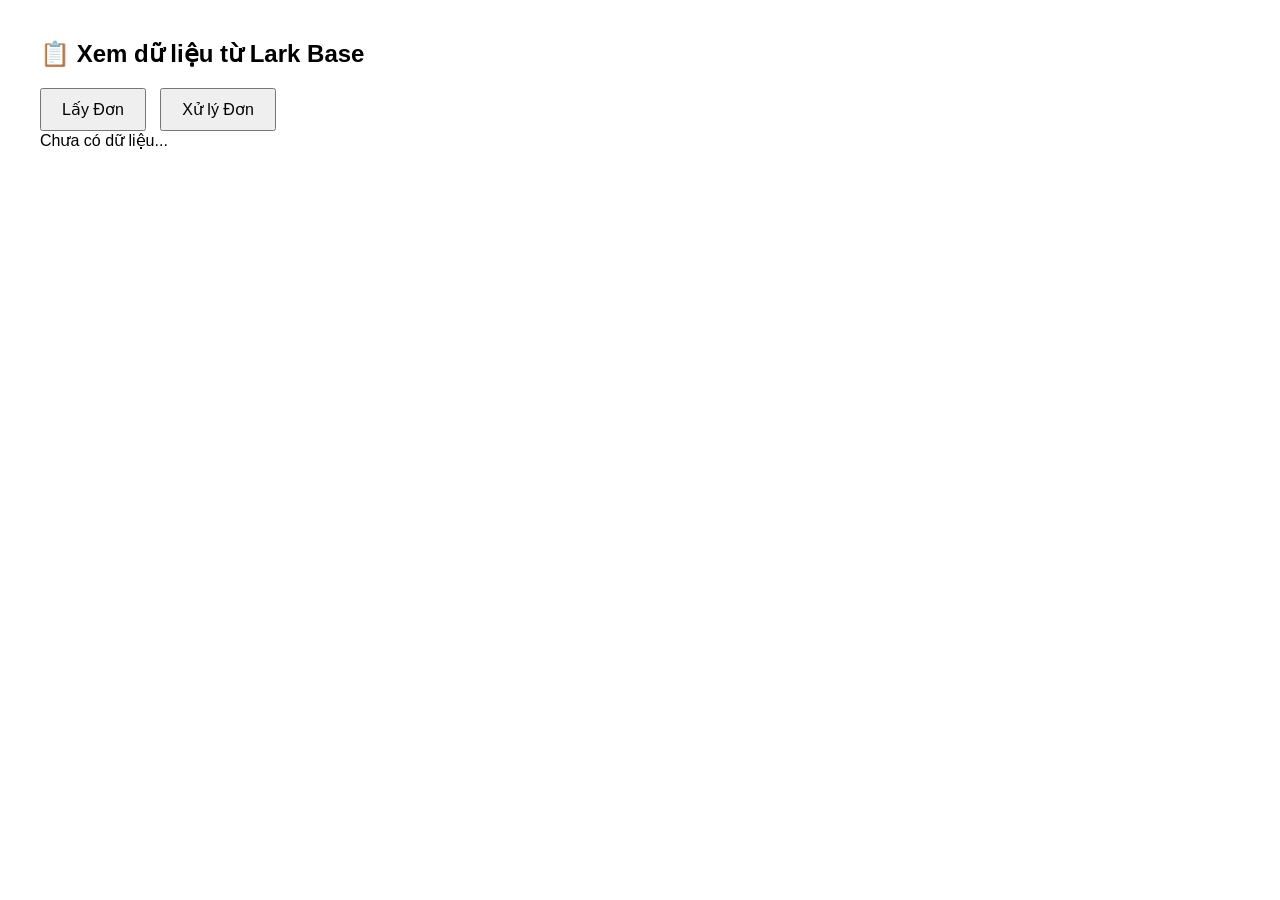
<file: index.html>
<!DOCTYPE html>
<html>

<head>
    <meta charset="UTF-8">
    <title>Lark Base Viewer</title>
    <style>
        body {
            font-family: Arial;
            margin: 40px;
        }

        button {
            padding: 10px 20px;
            font-size: 16px;
            margin-right: 10px;
        }

        pre {
            background: #f4f4f4;
            padding: 10px;
            margin-top: 20px;
            overflow: auto;
        }

        table {
            border-collapse: collapse;
            width: 100%;
            max-width: 1200px;
        }

        th,
        td {
            border: 1px solid #ddd;
            padding: 6px 8px;
            font-size: 13px;
            vertical-align: top;
        }

        th {
            background: #fafafa;
            text-align: left;
            position: sticky;
            top: 0;
        }

        .muted {
            color: #666;
            font-size: 12px;
        }
    </style>
</head>

<body>
    <h2>📋 Xem dữ liệu từ Lark Base</h2>
    <button onclick="loadData()">Lấy Đơn</button>
    <button onclick="processOrders()">Xử lý Đơn</button>
    <div id="result" class="json-table">Chưa có dữ liệu...</div>

    <script>
        function formatFieldValue(v) {
            if (v === null || v === undefined) return '';
            if (Array.isArray(v)) {
                // array of objects like [{text:"...", type:"text"}]
                return v.map(item => {
                    if (item === null || item === undefined) return '';
                    if (typeof item === 'object') {
                        if (item.text) return item.text;
                        if (item.link) return item.link;
                        return JSON.stringify(item);
                    }
                    return String(item);
                }).join(', ');
            }
            if (typeof v === 'object') {
                if (v.text) return v.text;
                if (v.link) return v.link;
                if (v.type && v.value) return Array.isArray(v.value) ? v.value.join(', ') : String(v.value);
                return JSON.stringify(v);
            }
            return String(v);
        }

        function renderTableFromJson(data) {
            if (!data) {
                document.getElementById("result").innerText = 'No data';
                return;
            }

            // If Lark response has items array use it, otherwise try to render object keys
            const items = data.items || (Array.isArray(data) ? data : null);
            if (!items) {
                // render pretty JSON if structure unexpected
                document.getElementById("result").innerText = JSON.stringify(data, null, 2);
                return;
            }

            // collect all field keys
            const headersSet = new Set();
            items.forEach(it => {
                if (it.record_id) headersSet.add('record_id');
                const fields = it.fields || {};
                Object.keys(fields).forEach(k => headersSet.add(k));
            });
            const headers = Array.from(headersSet);

            // build table
            const table = document.createElement('table');
            const thead = document.createElement('thead');
            const headerRow = document.createElement('tr');
            headers.forEach(h => {
                const th = document.createElement('th');
                th.textContent = h;
                headerRow.appendChild(th);
            });
            thead.appendChild(headerRow);
            table.appendChild(thead);

            const tbody = document.createElement('tbody');
            items.forEach(it => {
                const tr = document.createElement('tr');
                headers.forEach(h => {
                    const td = document.createElement('td');
                    let val = '';
                    if (h === 'record_id') {
                        val = it.record_id || '';
                    } else {
                        const fields = it.fields || {};
                        val = formatFieldValue(fields[h]);
                    }
                    td.innerHTML = val ? escapeHtml(val) : '<span class="muted">—</span>';
                    tr.appendChild(td);
                });
                tbody.appendChild(tr);
            });
            table.appendChild(tbody);

            const container = document.getElementById("result");
            container.innerHTML = '';
            container.appendChild(table);
        }

        // simple HTML escape
        function escapeHtml(str) {
            return String(str)
                .replace(/&/g, '&amp;')
                .replace(/</g, '&lt;')
                .replace(/>/g, '&gt;')
                .replace(/"/g, '&quot;')
                .replace(/'/g, '&#039;');
        }

        function loadData() {
            const res = document.getElementById("result");
            res.innerText = "⏳ Đang tải...";
            fetch("/api/larkbase")
                .then(r => {
                    if (!r.ok) throw new Error('Network response was not ok');
                    return r.json();
                })
                .then(data => renderTableFromJson(data))
                .catch(err => res.innerText = "❌ Lỗi: " + err.message);
        }

        function processOrders() {
            document.getElementById("result").innerText = "⏳ Đang xử lý đơn...";
            fetch("/api/process-orders", {
                method: 'POST'
            })
                .then(res => res.json())
                .then(data => {
                    document.getElementById("result").innerText = JSON.stringify(data, null, 2);
                })
                .catch(error => {
                    document.getElementById("result").innerText = "❌ Lỗi: " + error.message;
                });
        }
    </script>
    <script>
        let scannedData = '';

        // Làm sạch chuỗi: chỉ giữ ký tự ASCII
        function sanitizeInput(input) {
            return input.replace(/[^\x20-\x7E]/g, '');
        }

        // Kiểm tra URL hợp lệ
        function isValidURL(str) {
            try {
                new URL(str);
                return true;
            } catch (_) {
                return false;
            }
        }

        document.addEventListener('keydown', (e) => {
            const key = e.key;

            // Bỏ qua các phím điều khiển
            if (key.length > 1 && key !== 'Enter') return;

            // Nếu là Enter → xử lý chuỗi
            if (key === 'Enter') {
                const cleanURL = sanitizeInput(scannedData);

                if (isValidURL(cleanURL)) {
                    window.location.href = cleanURL;
                } else {
                    console.warn('URL không hợp lệ:', cleanURL);
                }

                // Reset sau mỗi lần quét
                scannedData = '';
                return;
            }

            // Ghi nhận ký tự thường
            scannedData += key;
        });
    </script>
</body>

</html>
</file>
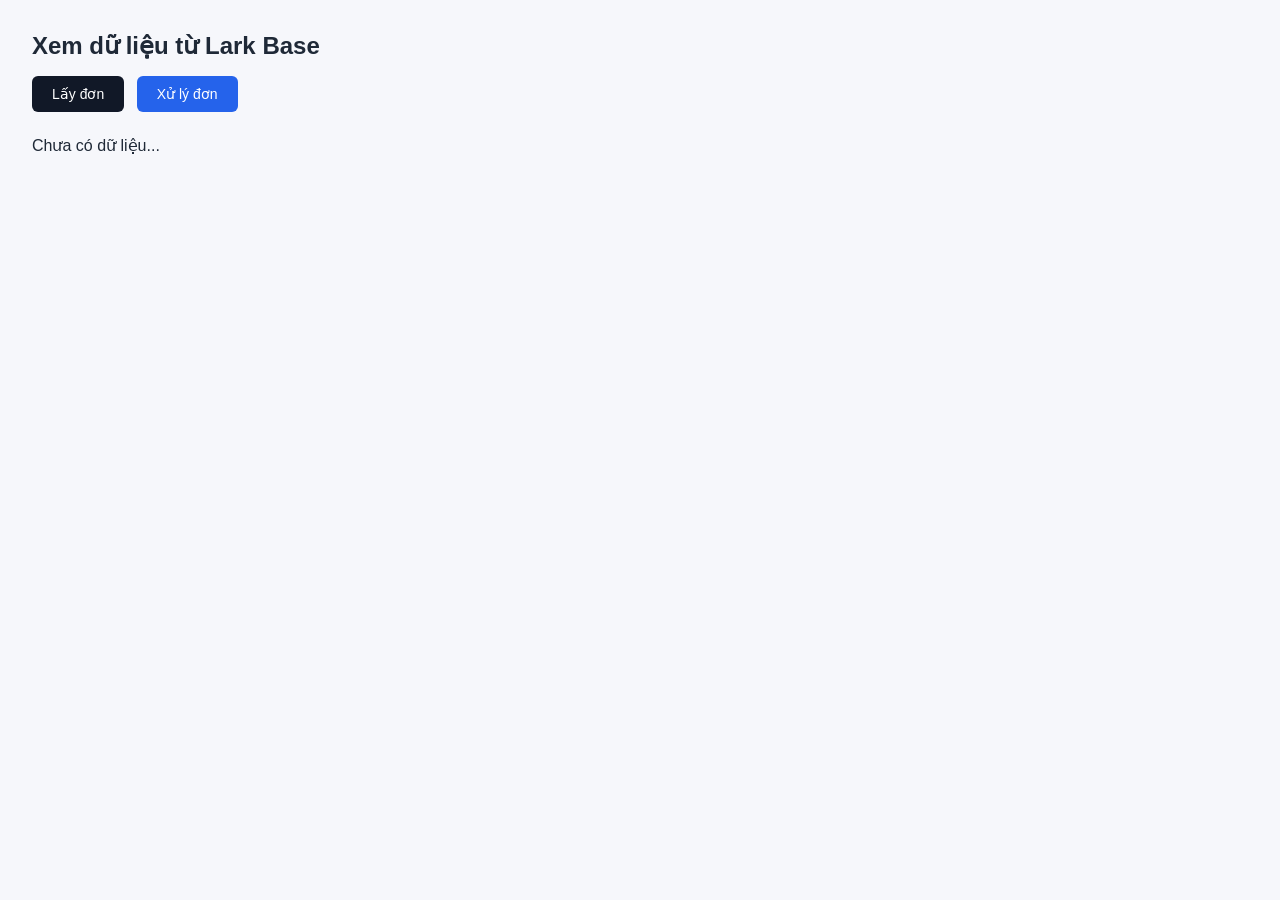
<file: home.html>
<!DOCTYPE html>
<html lang="vi">
<head>
    <meta charset="UTF-8">
    <title>Lark Base Viewer</title>
    <style>
        body {
            font-family: "Segoe UI", Arial, sans-serif;
            background: #f6f7fb;
            margin: 32px;
            color: #1f2937;
        }
        h2 { margin-bottom: 16px; }
        button {
            padding: 10px 20px;
            font-size: 14px;
            border: none;
            border-radius: 6px;
            background: #2563eb;
            color: #fff;
            cursor: pointer;
            margin-right: 8px;
        }
        button:nth-child(2) { background: #111827; }
        .result-wrapper {
            margin-top: 24px;
            max-height: 70vh;
            overflow: auto;
            border-radius: 12px;
        }
        table {
            width: 100%;
            border-collapse: separate;
            border-spacing: 0;
            background: #fff;
            box-shadow: 0 6px 18px rgba(0, 0, 0, 0.08);
            border-radius: 12px;
        }
        th, td {
            padding: 10px 12px;
            font-size: 13px;
            vertical-align: top;
        }
        th {
            background: #1f2937;
            color: #fff;
            text-transform: uppercase;
            letter-spacing: 0.08em;
            font-size: 11px;
            position: sticky;
            top: 0;
            z-index: 2;
        }
        tbody tr:nth-child(odd) { background: #f9fafb; }
        tbody tr:hover { background: #e5f1ff; }
        td {
            border-top: 1px solid #e5e7eb;
        }
        .muted {
            color: #9ca3af;
            font-size: 12px;
        }
        .truncate {
            display: block;
            max-width: 240px;
            white-space: nowrap;
            overflow: hidden;
            text-overflow: ellipsis;
        }
        .badge {
            display: inline-block;
            padding: 2px 10px;
            border-radius: 999px;
            font-size: 11px;
            background: #d1d5db;
            color: #111827;
        }
        .badge-green { background: #16a34a; color: #fff; }
        .badge-blue { background: #2563eb; color: #fff; }
        .badge-yellow { background: #d97706; color: #fff; }
    </style>
</head>
<body>
    <h2>Xem dữ liệu từ Lark Base</h2>
    <button onclick="loadData()">Lấy đơn</button>
    <button onclick="processOrders()">Xử lý đơn</button>
    <div class="result-wrapper">
        <div id="result" class="json-table">Chưa có dữ liệu...</div>
    </div>

    <script>
        const PRIORITY_COLUMNS = [
            "order_id",
            "status",
            "shop_name",
            "style",
            "size",
            "color",
            "qty",
            "custom",
            "preview_url",
            "label",
            "batch_name",
            "record_id"
        ];

        function renderTableFromJson(data) {
            const container = document.getElementById("result");
            if (!data) {
                container.innerText = "No data";
                return;
            }

            const items = Array.isArray(data) ? data : data.items;
            if (!items || !items.length) {
                container.innerText = "Không có record nào";
                return;
            }

            const headerSet = items.reduce((set, record) => {
                Object.keys(record || {}).forEach(key => set.add(key));
                return set;
            }, new Set());

            const headers = [
                ...PRIORITY_COLUMNS.filter(h => headerSet.has(h)),
                ...Array.from(headerSet).filter(h => !PRIORITY_COLUMNS.includes(h))
            ];

            const table = document.createElement("table");
            const thead = document.createElement("thead");
            const headRow = document.createElement("tr");
            headers.forEach(h => {
                const th = document.createElement("th");
                th.textContent = h;
                headRow.appendChild(th);
            });
            thead.appendChild(headRow);
            table.appendChild(thead);

            const tbody = document.createElement("tbody");
            items.forEach(record => {
                const tr = document.createElement("tr");
                headers.forEach(h => {
                    const td = document.createElement("td");
                    const value = record && record[h] !== undefined ? record[h] : "";
                    td.innerHTML = formatCell(h, value, record);
                    tr.appendChild(td);
                });
                tbody.appendChild(tr);
            });
            table.appendChild(tbody);

            container.innerHTML = "";
            container.appendChild(table);
        }

        function formatCell(header, value, record) {
            if (!value) return '<span class="muted">—</span>';
             if (header === "order_id") {
                const rid = record?.record_id;
                if (rid) {
                    const link = `http://127.0.0.1:5000/api/update-status/${encodeURIComponent(rid)}?order_id=${encodeURIComponent(value)}`;
                    return `<a href="${link}" target="_blank">${escapeHtml(String(value))}</a>`;
                }
            }
            if (header === "status") {
                const badgeClass =
                    value === "Done" ? "badge badge-green" :
                    value === "Processing" ? "badge badge-blue" :
                    "badge badge-yellow";
                return `<span class="${badgeClass}">${escapeHtml(String(value))}</span>`;
            }

            if (header === "preview_url") {
                return `<a href="/templates/static/tmp/${escapeHtml(String(value))}" target="_blank">Preview</a>`;
            }

            if (/^https?:\/\//i.test(String(value))) {
                return `<a href="${escapeHtml(String(value))}" target="_blank">${escapeHtml(String(value))}</a>`;
            }

            return `<span class="truncate" title="${escapeHtml(String(value))}">${escapeHtml(String(value))}</span>`;
        }

        function escapeHtml(str) {
            return String(str)
                .replace(/&/g, "&amp;")
                .replace(/</g, "&lt;")
                .replace(/>/g, "&gt;")
                .replace(/"/g, "&quot;")
                .replace(/'/g, "&#039;");
        }

        function loadData() {
            const res = document.getElementById("result");
            res.innerText = "Đang tải...";
            fetch("/api/larkbase")
                .then(r => {
                    if (!r.ok) throw new Error("Network response was not ok");
                    return r.json();
                })
                .then(data => renderTableFromJson(data))
                .catch(err => res.innerText = "Lỗi: " + err.message);
        }

        function processOrders() {
            const res = document.getElementById("result");
            res.innerText = "Đang xử lý đơn...";
            fetch("/api/process-orders", { method: "POST" })
                .then(r => r.json())
                .then(data => res.innerText = JSON.stringify(data, null, 2))
                .catch(err => res.innerText = "Lỗi: " + err.message);
        }
    </script>
    <script>
        let scannedData = '';

        // Làm sạch chuỗi: chỉ giữ ký tự ASCII
        function sanitizeInput(input) {
            return input.replace(/[^\x20-\x7E]/g, '');
        }

        // Kiểm tra URL hợp lệ
        function isValidURL(str) {
            try {
                new URL(str);
                return true;
            } catch (_) {
                return false;
            }
        }

        document.addEventListener('keydown', (e) => {
            const key = e.key;

            // Bỏ qua các phím điều khiển
            if (key.length > 1 && key !== 'Enter') return;

            // Nếu là Enter → xử lý chuỗi
            if (key === 'Enter') {
                const cleanURL = sanitizeInput(scannedData);

                if (isValidURL(cleanURL)) {
                    window.location.href = cleanURL;
                } else {
                    console.warn('URL không hợp lệ:', cleanURL);
                }

                // Reset sau mỗi lần quét
                scannedData = '';
                return;
            }

            // Ghi nhận ký tự thường
            scannedData += key;
        });
    </script>
</body>
</html>
</file>
